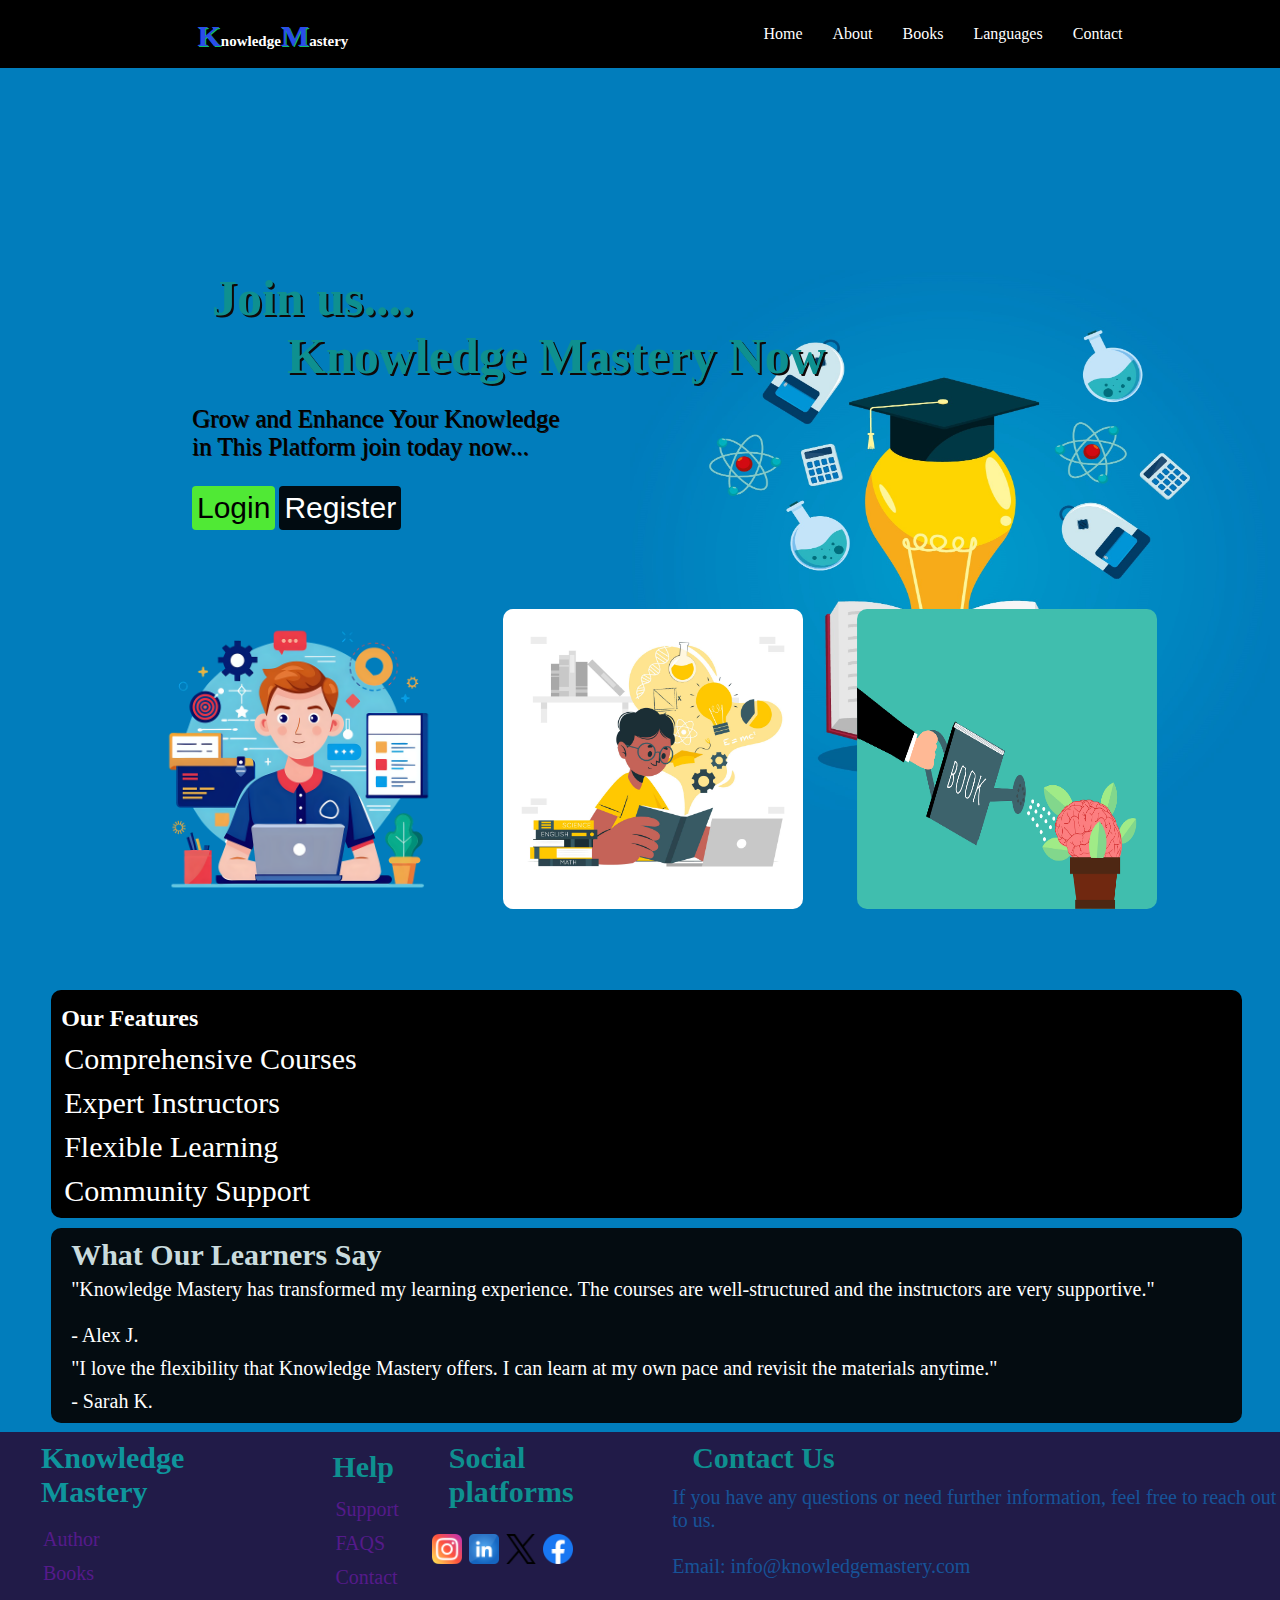
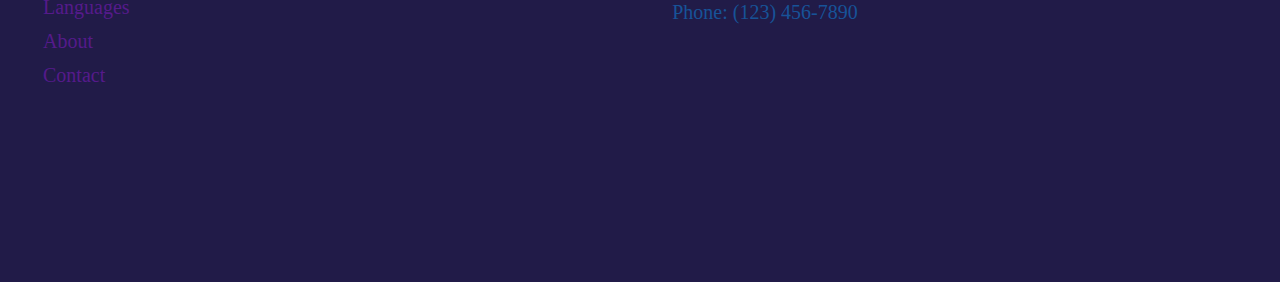
<file: index.html>
<!DOCTYPE html>
<html lang="en">
<head>
    <meta charset="UTF-8">
    <meta name="viewport" content="width=device-width, initial-scale=1.0">
    <title>KnowlegeMastery.in</title>
    <link rel="stylesheet" href="style.css">
    <link rel="icon" href="self-knowledge.png" type="image/jpg">
    
</head>
<body>
    <nav class="navbar">
        <h1><b>K</b>nowledge<b>M</b>astery</h1>
        <div class="navbar-link">
            <p><a href="">Home</a></p>
            <p><a href="">About</a></p>
            <p><a href="">Books</a></p>
            <p><a href="">Languages</a></p>
            <p><a href="">Contact</a></p>

    </div>
    </nav>
    <div class="header-content">
        <h1><b>Join us....</b><br>&nbsp;&nbsp;&nbsp;&nbsp;&nbsp; Knowledge Mastery Now</h1>
        <p>Grow and Enhance Your Knowledge <br>in This Platform join today now...</p>
        <button><a href="login.html">Login</a></button>
        <button id="btn2"><a href="register.html">Register</a></button>
        </div>
        <div id="bgimage">
            <img src="2473062.jpg" alt="bg image">
        </div>
        <div class="center-img">
            <img src="ai-generated-8775742_1280.png" alt="" id="one" >
            <img src="5437683.jpg" alt="" >
            <img src="book-6779951_1280.png" alt="">   
        </div>
        <section class="features">
            <h2>Our Features</h2>
            <ul>
                <li>Comprehensive Courses</li>
                <li>Expert Instructors</li>
                <li>Flexible Learning</li>
                <li>Community Support</li>
            </ul>
        </section>
        <section class="content-bottom">
            <h2>What Our Learners Say</h2>
            <div class="contentbott">
                <p>"Knowledge Mastery has transformed my learning experience. The courses are well-structured and the instructors are very supportive."</p><br>
                <p>- Alex J.</p>
            </div>
            <div class="cont-bottom">
                <p>"I love the flexibility that Knowledge Mastery offers. I can learn at my own pace and revisit the materials anytime."</p>
                <p>- Sarah K.</p>
            </div>
        </section>
        <div class="details">

            <div id="detail-content">
                <h1><b>K</b>nowledge Mastery</h1>
                <ul>
                    <li><a href="">Author</a></li>
                    <li><a href="">Books</a></li>
                    <li><a href="">Languages</a></li>
                    <li><a href="">About</a></li>
                    <li><a href="">Contact</a></li>
                </ul>
               
            </div>
            <div id="help">
                <h1>Help</h1>
                <ul>
                <li><a href="">Support</a></li>
                <li><a href="">FAQS</a></li>
                <li><a href="">Contact</a></li>
                </ul> 
            </div>
            <div id="sociallinks">
                <h1>Social platforms</h1>
                <img src="instagram.png" alt="">
                <img src="linkedin.png" alt="" >
                <img src="twitter.png" alt="" >
                <img src="facebook.png" alt="">
            </div>
            <div id="information">
                <section>
                    <h1>Contact Us</h1>
                    <p>If you have any questions or need further information, feel free to reach out to us.</p><br>
                    <p>Email: info@knowledgemastery.com</p><br>
                    <p>Phone: (123) 456-7890</p>
                </section>
            </div>
        </div>
</body>
</html>
</file>
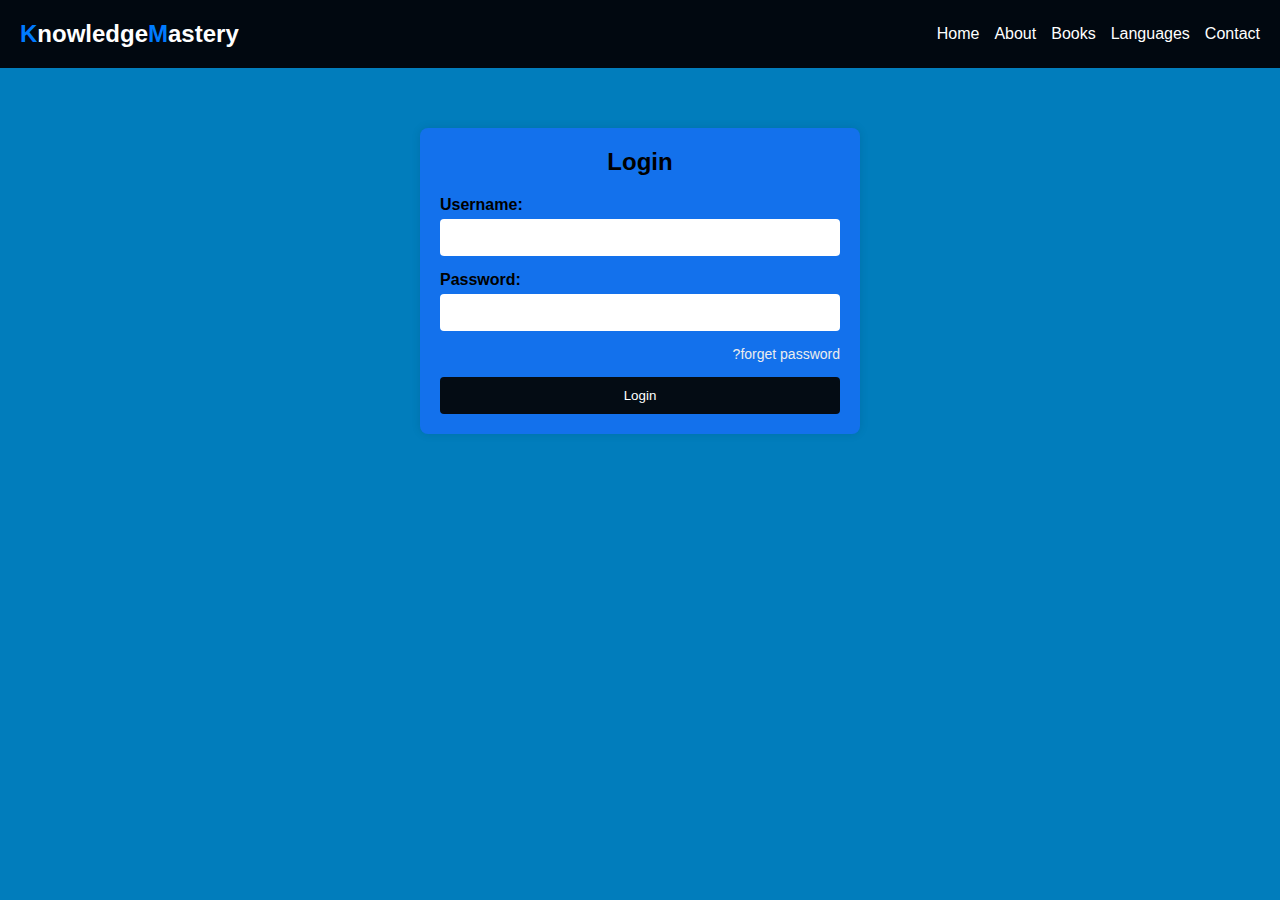
<file: login.html>
<!DOCTYPE html>
<html lang="en">
<head>
    <meta charset="UTF-8">
    <meta name="viewport" content="width=device-width, initial-scale=1.0">
    <title>KnowlegeMastery</title>
    <link rel="stylesheet" href="login.css">
    <link rel="icon" href="self-knowledge.png" type="image/jpg">
</head>
<body>
    <nav class="navbar">
        <h1><b>K</b>nowledge<b>M</b>astery</h1>
        <div class="navbar-link">
            <p><a href="index.html">Home</a></p>
            <p><a href="">About</a></p>
            <p><a href="">Books</a></p>
            <p><a href="">Languages</a></p>
            <p><a href="">Contact</a></p>

    </div>
    </nav>
    <div class="login-container">
        <form class="login-form">
            <h2>Login</h2>
            <label for="username">Username:</label>
            <input type="text" id="username" name="username" required>
            <label for="password">Password:</label>
            <input type="password" id="password" name="password" required>
            <a href="">?forget password</a>
            <button type="submit">Login</button>
        </form>
    </div>
</body>
</html>
</file>
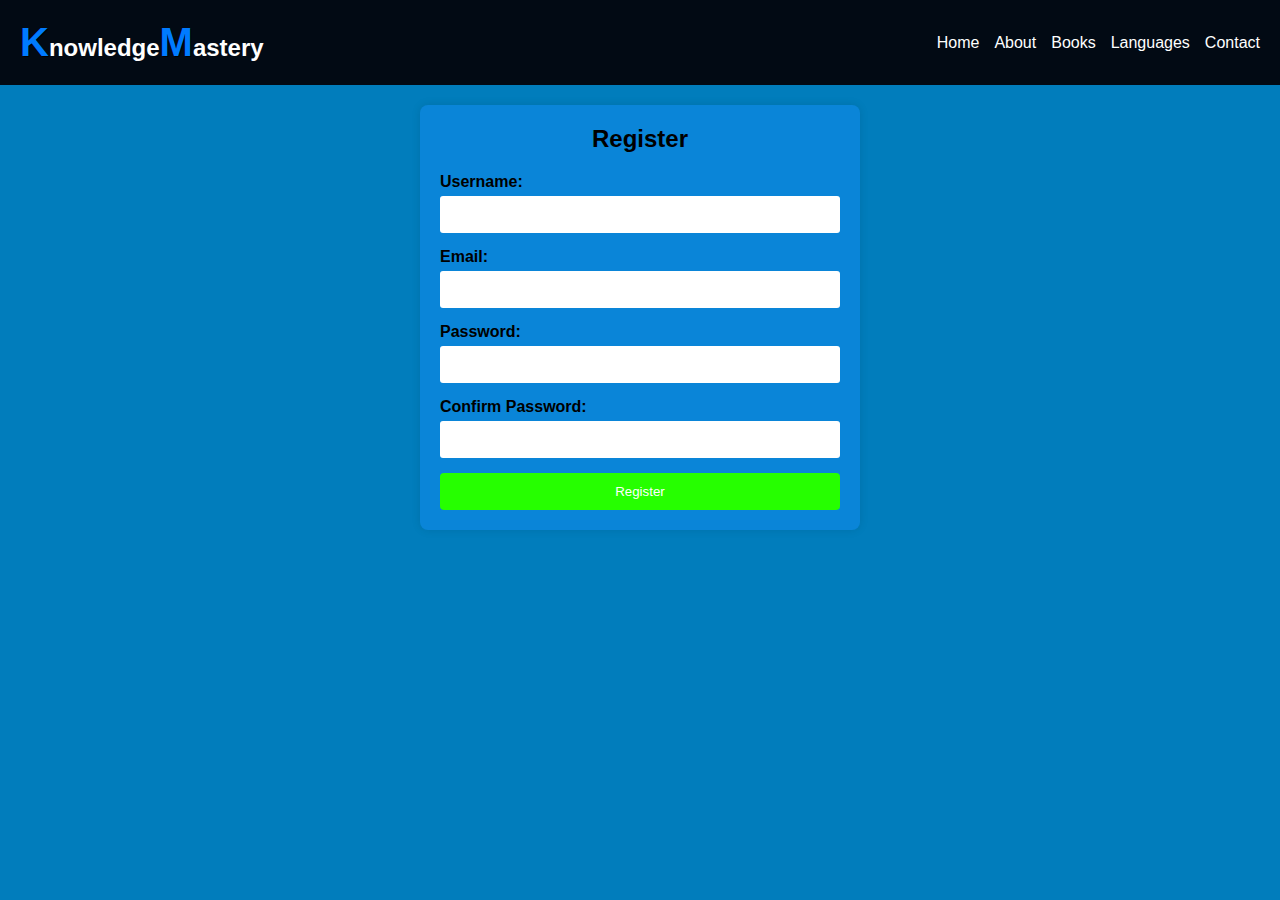
<file: register.html>
<!DOCTYPE html>
<html lang="en">
<head>
    <meta charset="UTF-8">
    <meta name="viewport" content="width=device-width, initial-scale=1.0">
    <title>knowledgemastery</title>
    <link rel="stylesheet" href="register.css">
    <link rel="icon" href="self-knowledge.png" type="image/jpg">
</head>
<body>
    <nav class="navbar">
        <h1><b>K</b>nowledge<b>M</b>astery</h1>
        <div class="navbar-link">
            <p><a href="">Home</a></p>
            <p><a href="">About</a></p>
            <p><a href="">Books</a></p>
            <p><a href="">Languages</a></p>
            <p><a href="">Contact</a></p>

    </div>
    </nav>
    <div class="register-container">
        <form class="register-form">
            <h2>Register</h2>
            <label for="username">Username:</label>
            <input type="text" id="username" name="username" required>
            
            <label for="email">Email:</label>
            <input type="email" id="email" name="email" required>
            
            <label for="password">Password:</label>
            <input type="password" id="password" name="password" required>
            
            <label for="confirm-password">Confirm Password:</label>
            <input type="password" id="confirm-password" name="confirm-password" required>
            
            <button type="submit">Register</button>
        </form>
    </div>
</body>
</html>
</file>
<file: style.css>
*{
    margin:0;
    padding:0;
}
body{
    background-color:#017DBC;
    background-size: cover;
}
.navbar b{
    color: rgb(42, 77, 234);
    font-size: 30px;
    text-shadow: 1px 1px rgb(16, 188, 108);
}
.navbar{
    width: 100%;
    display: flex;
    justify-content: space-around;
    align-items: center;
    padding: 10px;
    background-color: black;   

}
.navbar h1{
    color: white;
    font-size:15px;
    margin-right: 40px;
}
.navbar-link {
    display: flex;
    column-gap: 30px;
    margin-left: 40px;
    
}
.navbar-link  a{
    text-decoration: none;
    color: white;
    transition:  transform 0.3s ease;
}
.navbar-link a:hover{
    padding-left:5px;
    padding-right: 5px;
    padding-top: 5px;
    padding-bottom: 5px;
    text-decoration:underline;
    color: rgb(29, 218, 98);
    background-color: #051a0a;
    transform: scale(0.5);
    
}
#bgimage img{
    max-width:50%;
    min-height:60vh;
    width:100%; 
    height:40%;
    position:absolute;
    bottom:10%;
    right: 10px;
}

.header-content{
    margin-top: 15%;
    position:absolute;
    z-index: 1;
    margin-left: 15%;
    max-width:50%;
}
.header-content h1{
    font-size:50px;
    text-shadow: 2px 2px rgb(16, 8, 8);
    cursor: pointer;
    transition: background-color 0.3s ease, transform 0.3s ease;
    
}
.header-content h1 b{
    font-size: 50px;
}
.header-content h1:hover{
    color: rgb(35, 226, 21);
    text-shadow: 3px 2px rgb(1, 1, 11);
    transform: scale(1.05);  
}
.header-content p{
    color: black;
    margin-top: 20px;
    font-size: 25px;
    text-shadow: 1px 1px rgb(21, 15, 15);
}
.header-content button{
    font-size: 30px;
    margin-top: 4%;
    padding-top: 5px;
    padding-bottom: 5px;
    padding-left: 5px;
    padding-right: 5px;
    border-radius: 4px;
    border-style: none;
    background-color: rgb(80, 233, 53);
    cursor: pointer;
    transition: background-color 0.3s ease, transform 0.3s ease;
}

.header-content button a{
    text-decoration: none;
    color: black;
}
.header-content button:hover{
    background-color: #218838;
    transform: scale(1.05);
}
.header-content #btn2{
    color: white;
    background-color: rgb(1, 11, 17);
    padding-right: 5px;
    padding-left: 5px;
    padding-top: 5px;
    padding-bottom: 5px;

}
.header-content #btn2 a{
    color: white;
    text-decoration: none;
}

.content-bottom{
    margin-top: 10px;
    margin-left: 4%;
    margin-right: 3%;
    max-width:100%;
    color: white;
    background-color: rgb(4, 12, 17);
    font-size: 20px;
    padding-top: 10px;
    padding-left: 20px;
    padding-bottom: 10px;
    border-radius: 10px;
    cursor: pointer;
    transition: background-color 0.3s ease, transform 0.3s ease;
}
.content-bottom:hover{
    background-color: #0d8497;
    transform: scale(1.05);
}
.content-bottom h2{
    color: rgb(201, 219, 221);
    margin-bottom:6px;
    
}
.cont-bottom p{
    margin-top:10px;
}
.features{
    background-color: rgb(0, 0, 0);
    max-width: 100%;
    margin-top:6%;
    margin-left:4%;
    margin-right: 3%;
    padding-left: 10px;
    padding-top: 10px;
    padding-bottom: 10px;
    border-radius: 10px;
    cursor: pointer;
    transition: background-color 0.3s ease, transform 0.3s ease;
    
}
.features:hover{
    background-color: #0d8497;
    transform: scale(1.05);
}
.features h2{
    color: white;
    padding-top: 5px;
}
.features ul li{
    list-style: none;
    color:white;
    font-size:30px;
    margin-top: 10px;
}
.center-img img{
    justify-content: center;
    align-items: center;
    border-radius:10px;
    max-width: 100%;
    margin-top: 45%;
    margin-left:50px;
    height: 300px;
    width: 300px;
    display: inline-block;
    position:relative;
    cursor: pointer;
    transition: background-color 0.3s ease, transform 0.3s ease;
    
    
}
.center-img img:hover{
    background: none;
    transform: scale(1.09);
}
.center-img,#one{
    margin-left:6%;
}
.details{
    background-color: rgb(33, 27, 72);
    display: flex;
    column-gap: 30px;
    margin-top: 9px;
    min-height: 50vh;
}
#detail-content h1{
    color: rgb(14, 149, 156);
    font-size:30px;
    padding-left:1px;
    margin-top: 9px;
    margin-bottom: 10px;
}
#detail-content ,ul li a{
    margin-left:20px;
    list-style: none;
    text-decoration: none;
    font-size: 20px;   
}
#help,h1{
    margin-top: 9px;
    margin-left: 20px;
    margin-bottom: 5px;
    font-size: 30px;
    color: rgb(14, 144, 144);
}
#help,ul li {
    margin-left:3px;
    list-style: none;
    font-size: 30px;
}
#help h1 ul,li a:hover{
    color: rgb(201, 219, 221);
}
#information{
    font-size:20px;

}
#information ,section h1{
    padding-bottom: 6px;

}
#social-links,img{
    width:30px;
    display:inline-block;
    margin-top: 20px;
    margin-left:3px;

}
#information,section{
    color: rgb(23, 83, 152);
}
#information,section:hover{
    color: white;
}
@media only screen and (max-width: 1000px) {
   
    .navbar {
        flex-direction: column;
    }

    .navbar h1 {
        margin-right:40px;
    }
    #bgimage img{
        display:none;
    }

    .header-content p{
        font-size:15px;
        margin-bottom: 10px
    }
    .center-img #one{
        margin-top: 136%;
    }

}
</file>
<file: login.css>
body, h1, h2, p, a {
    margin: 0;
    padding: 0;
    text-decoration: none;
    color: inherit;
}
body {
    font-family: Arial, sans-serif;
    background-color:#017DBC;
    display: flex;
    flex-direction: column;
    align-items: center;
    margin: 0;
}
.navbar {
    width: 100%;
    background-color: #010810;
    color: #fff;
    padding: 20px 10px;
    display: flex;
    justify-content: space-between;
    align-items: center;
}

.navbar h1 {
    margin-left: 20px;
    font-size: 24px;
}
.navbar b{
    color: #007bff;
}

.navbar .navbar-link {
    display: flex;
    gap: 15px;
    margin-right: 20px;
}

.navbar .navbar-link p {
    margin: 0;
}

.navbar .navbar-link a {
    color: #fff;
    font-size: 16px;
    transition: color 0.3s ease;
}

.navbar .navbar-link a:hover {
    color: #14df28;
}
.login-container {
    background-color: #1371ec;
    padding: 20px;
    border-radius: 8px;
    box-shadow: 0 0 10px rgba(0, 0, 0, 0.1);
    margin-top: 60px;
    width: 100%;
    max-width: 400px;
}

.login-form h2 {
    margin-bottom: 20px;
    text-align: center;
}

.login-form label {
    display: block;
    margin-bottom: 5px;
    font-weight: bold;
}

.login-form input {
    width: 100%;
    padding: 10px;
    border-radius: 3px;
    margin-bottom: 15px;
    border: 1px solid transparent; 
    border-radius: 4px;
    box-sizing: border-box;
    transition: border-color 0.3s ease;
}

.login-form input:focus {
    outline: none;
    border-color: rgba(0, 0, 0, 0.1); 
}

.login-form a {
    display: block;
    margin-bottom: 15px;
    color: #ebedee;
    text-align: right;
    font-size: 14px;
    transition: color 0.3s ease;
}

.login-form a:hover {
    color: #0056b3;
}

.login-form button {
    width: 100%;
    padding: 10px;
    background-color: #040c14;
    color: #fff;
    border: 1px solid transparent; 
    border-radius: 4px;
    cursor: pointer;
    transition: background-color 0.3s ease;
}

.login-form button:hover {
    background-color: #0056b3;
}
</file>
<file: register.css>
body, h1, h2, p, a {
    margin: 0;
    padding: 0;
    text-decoration: none;
    color: inherit;
}
body {
    font-family: Arial, sans-serif;
    background-color:#017DBC;
    display: flex;
    flex-direction: column;
    align-items: center;
    margin: 0;
}

.navbar {
    width: 100%;
    background-color: #020a14;
    color: #fff;
    padding: 20px 10px;
    display: flex;
    justify-content: space-between;
    align-items: center;

}

.navbar h1 {
    margin-left: 20px;
    font-size: 24px;

}
.navbar b{

    font-size: 40px;
    text-shadow: 1px 1px black;
    color: #007bff;
}
.navbar .navbar-link {
    display: flex;
    gap: 15px;
    margin-right: 20px;
}

.navbar .navbar-link p {
    margin: 0;
}

.navbar .navbar-link a {
    color: #fff;
    font-size: 16px;
    transition: color 0.3s ease;
}

.navbar .navbar-link a:hover {
    color: #1ddf13;
}

.register-container {
    background-color: #0a85d8;
    padding: 20px;
    border-radius: 8px;
    box-shadow: 0 0 10px rgba(0, 0, 0, 0.1);
    margin-top: 20px;
    width: 100%;
    max-width: 400px;
}

.register-form h2 {
    margin-bottom: 20px;
    text-align: center;
}

.register-form label {
    display: block;
    margin-bottom: 5px;
    font-weight: bold;
}

.register-form input {
    width: 100%;
    padding: 10px;
    border-radius: 3px;
    margin-bottom: 15px;
    border: 1px solid transparent; 
    box-sizing: border-box;
    transition: border-color 0.3s ease;
}

.register-form input:focus {
    outline:none;
    border-color: rgba(0, 0, 0, 0.1); 
}
.register-form button {
    width: 100%;
    padding: 10px;
    background-color: #26ff00;
    color: #fff;
    border: 1px solid transparent; 
    border-radius: 4px;
    cursor: pointer;
    transition: background-color 0.3s ease;
}

.register-form button:hover {
    background-color: #0056b3;
}
</file>
